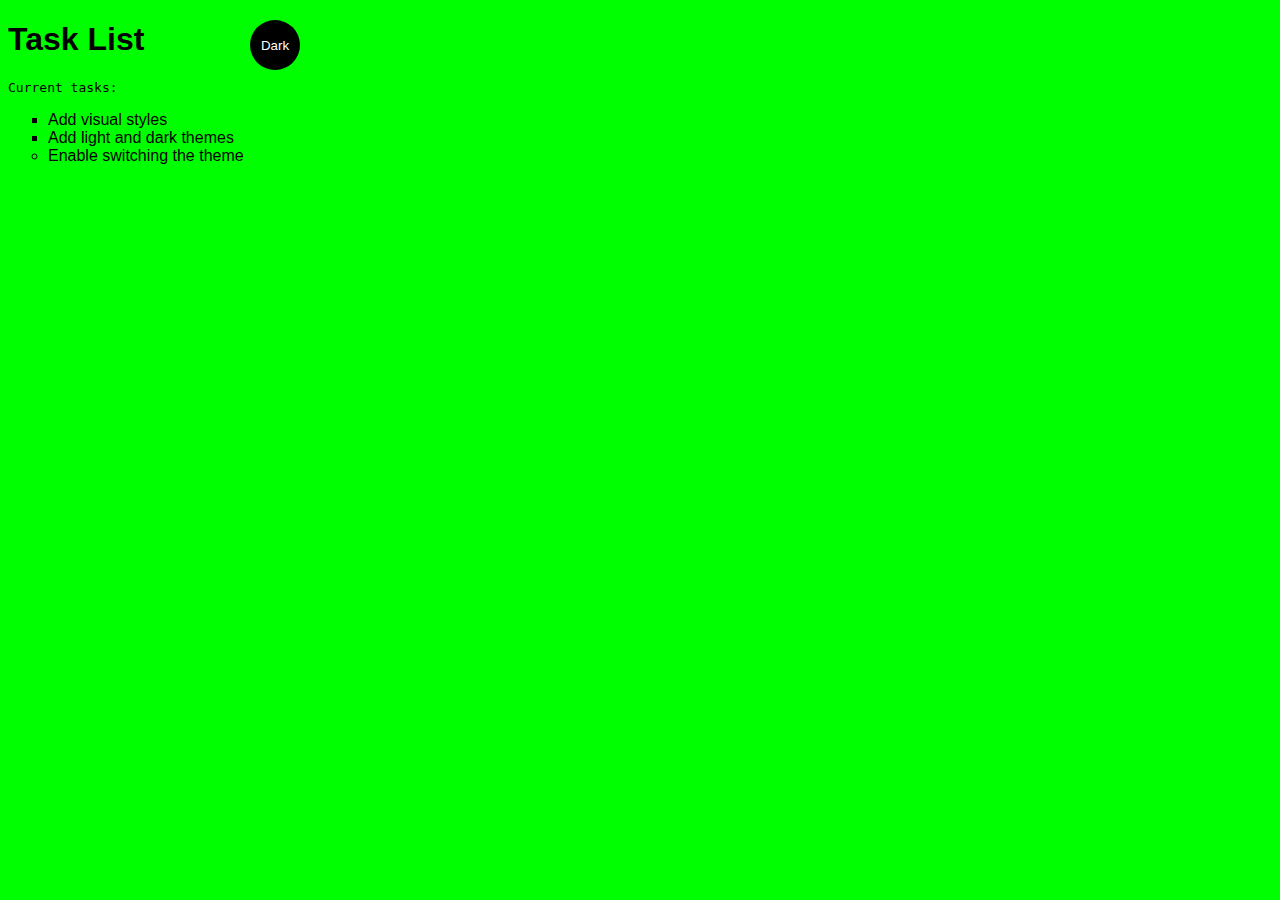
<file: index.html>
<!DOCTYPE html>
<html>
    <head>
        <meta charset="UTF-8">
        <meta http-equiv="X-UA-Compatible" content="IE=edge">
        <meta name="viewport" content="width=device-width, initial-scale=1.0">
        <title>Document</title>
        <link rel="stylesheet" href="style.css">
    </head>
    <body class="light-theme">
        <h1>Task List</h1>
        <p id="msg">Current tasks:</p>
        <ul>
            <li class="list">Add visual styles</li>
            <li class="list">Add light and dark themes</li>
            <li>Enable switching the theme</li>
        </ul>
        <button class="btn">Dark</button>
        <script src="app.js"></script>
        <noscript>You need to enable JavaScript to view the full site.</noscript>
    </body>
</html>
</file>
<file: style.css>
:root {
    --green: #00FF00;
    --white: #ffffff;
    --black: #000000;
}

* {
    color: var(--fontColor);
    font-family: helvetica;
}

body {
    background: var(--bg);
}

.light-theme {
    --bg: var(--green);
    --fontColor: var(--black);
    --btnBG: var(--black);
    --btnColor: var(--white);
}

.dark-theme {
    --bg: var(--black);
    --fontColor: var(--green);
    --btnBG: var(--white);
    --btnColor: var(--black);
}

ul {
    font-family: helvetica;
}

li {
    list-style: circle;
}

.list {
    list-style: square;
}

#msg {
    font-family: monospace;
}

.btn {
    position: absolute;
    top: 20px;
    left: 250px;
    width: 50px;
    height: 50px;
    border-radius: 50%;
    border: none;
    color: var(--btnColor);
    background-color: var(--btnBG);
}

.btn:focus { outline-style: none; }
</file>
